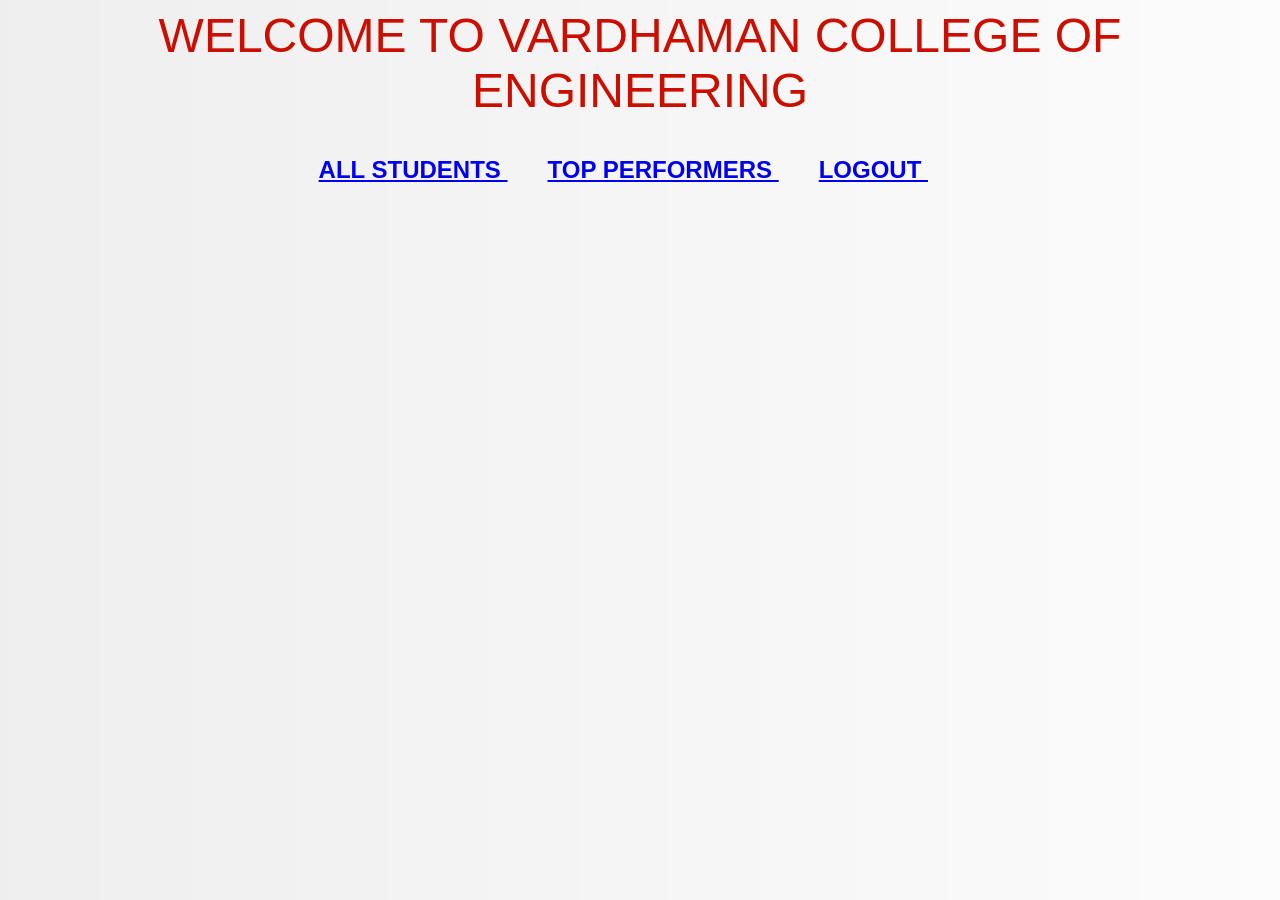
<file: adash.html>
<html>
<head>
<style>
.abc
*{
margin 0;
padding 0;
}
body
{
background: url('dash.jpg');
backgroung-position:center;
background-size: cover;
font-family: 'Montserrat',sans-serif;
}
</style>
</head>
<body>
<div class="abc">
<center>
<font color="scarlet" size="30">
WELCOME TO VARDHAMAN COLLEGE OF ENGINEERING
</font> <br>
<br> <h2>
<a href="adash.php"target="s2"> ALL STUDENTS  </a> &nbsp;&nbsp;&nbsp;&nbsp;&nbsp;
<a href="performers.php"target="s2"> TOP PERFORMERS </a> &nbsp;&nbsp;&nbsp;&nbsp;&nbsp;
<a href="logout.html"target="s2"> LOGOUT </a> &nbsp;&nbsp;&nbsp;&nbsp;&nbsp;

</h2>
</center>
</div>
</body>
</html>
</file>
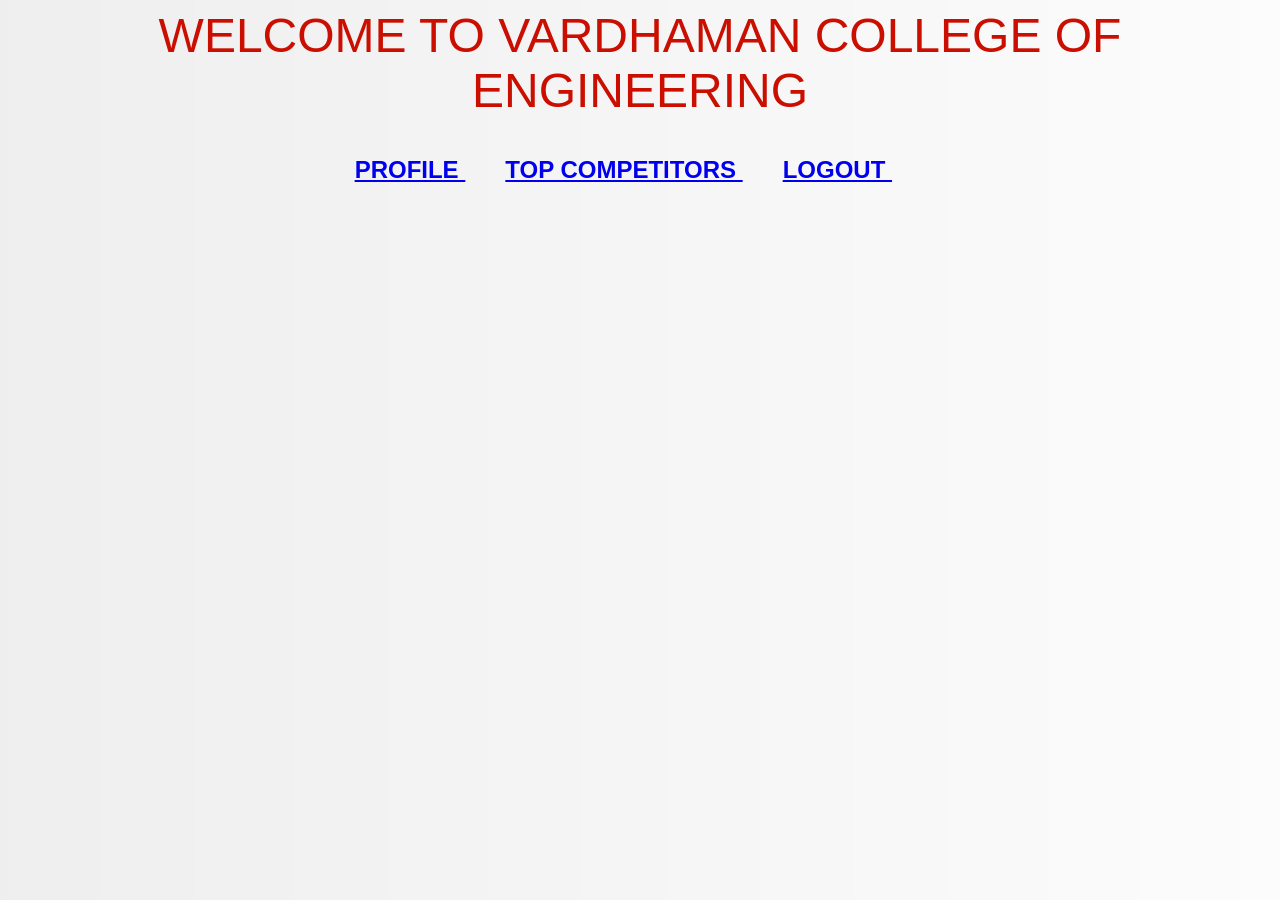
<file: dash.html>
<html>
<head>
<style>
.abc
*{
margin 0;
padding 0;
}
body
{
background: url('dash.jpg');
backgroung-position:center;
background-size: cover;
font-family: 'Montserrat',sans-serif;
}
</style>
</head>
<body>
<div class="abc">
<center>
<font color="scarlet" size="30">
WELCOME TO VARDHAMAN COLLEGE OF ENGINEERING
</font> <br>
<br> <h2>
<a href="profile.php"target="s2"> PROFILE  </a> &nbsp;&nbsp;&nbsp;&nbsp;&nbsp;
<a href="performers.php"target="s2"> TOP COMPETITORS </a> &nbsp;&nbsp;&nbsp;&nbsp;&nbsp;
<a href="logout.html"target="s2"> LOGOUT </a> &nbsp;&nbsp;&nbsp;&nbsp;&nbsp;

</h2>
</center>
</div>
</body>
</html>
</file>
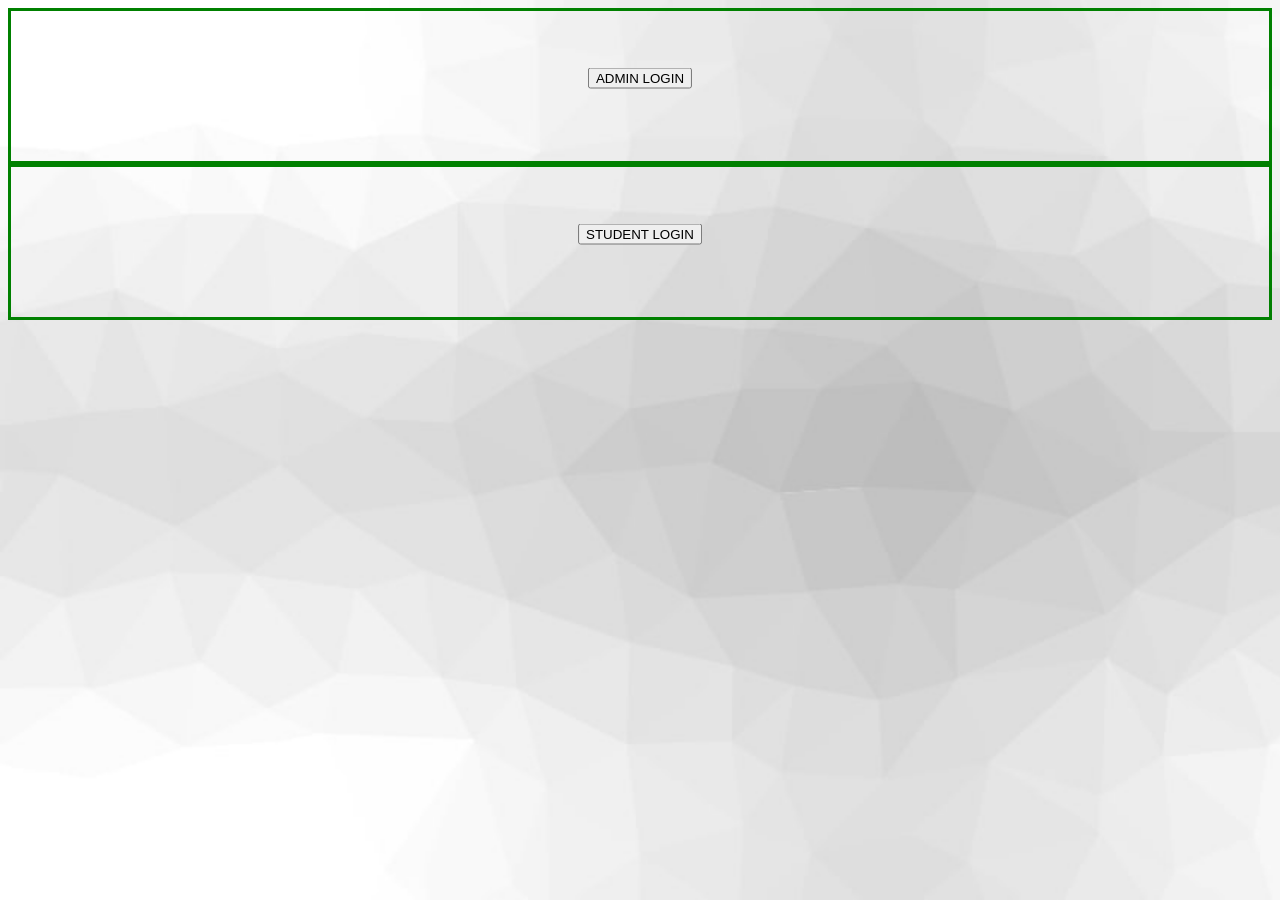
<file: first.html>
<html>
<head>

<style type="text/css">
*{
margin 0;
padding 0;
}
body
{
background: url('bg.jpg');
backgroung-position:center;
background-size: cover;
font-family: 'Montserrat',sans-serif;
}

<style>
.container {
  height: 150px;
  position: relative;
  border: 3px solid green;
}

.center {
  margin: 0;
  position: absolute;
  top: 50%;
  left: 50%;
  -ms-transform: translate(-50%, -50%);
  transform: translate(-50%, -50%);
}
</style>

<div class="container">
  <div class="center">

    <form action="aindex.html">
      <input type="submit" value="ADMIN LOGIN">
    </form>
  </div>
</div>


<style>
.container {
  height: 150px;
  position: relative;
  border: 3px solid green;
}

.center {
  margin: 0;
  position: absolute;
  top: 50%;
  left: 50%;
  -ms-transform: translate(-50%, -50%);
  transform: translate(-50%, -50%);
}
</style>

<div class="container">
  <div class="center">

    <form action="index.html">
      <input type="submit" value="STUDENT LOGIN">
    </form>
  </div>
</div>
</file>
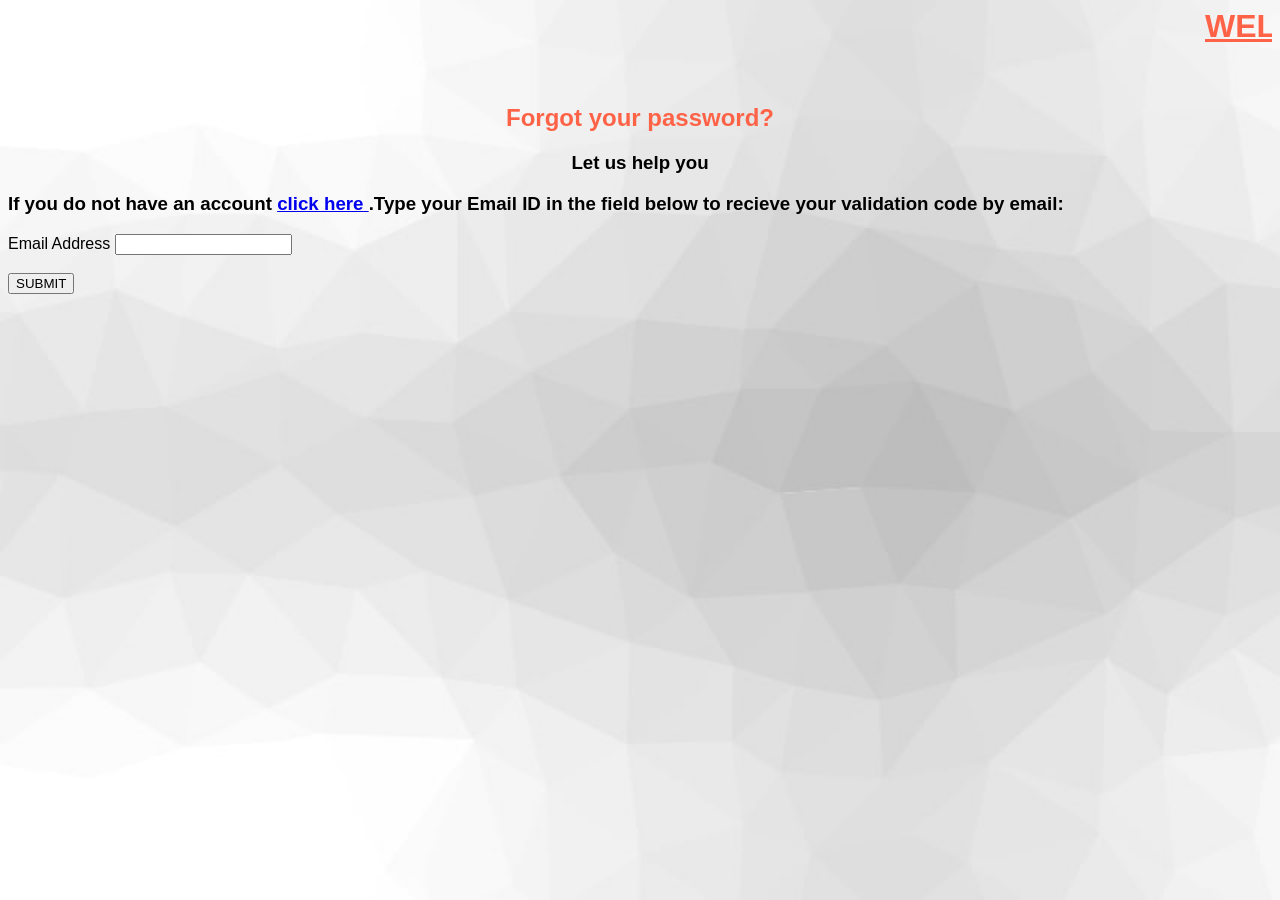
<file: forgotpage.html>
<html>
<head>
<style type="text/css">
*{
margin 0;
padding 0;
}
body
{
background: url('bg.jpg');
backgroung-position:center;
background-size: cover;
font-family: 'Montserrat',sans-serif;
}
</style>
</head>
<body>
<center>
<font color="TOMATO">
<h1> <marquee> <u>WELCOME TO VARDHAMAN COLLEGE OF ENGINEERING</U> </MARQUEE></H1>
</font>
<br>
<font color="TOMATO">
<h2>Forgot your password?</h2></font>
<h3>Let us help you</h3></center>

 <div class="col-md-5 forgot-form">
 <h3>If you do not have an account <a href="index.html">click here </a>.Type your Email ID in the field below to recieve your validation code by email:</h3>
 <label class="label-default" for="un">Email Address</label> <input id="email_addy" name="email_addy" class="form-control" type="text"><br>
  <br>
<form action="otp.html">
  
<input type="submit" value="SUBMIT">
  </div>

</body>
</html>
</file>
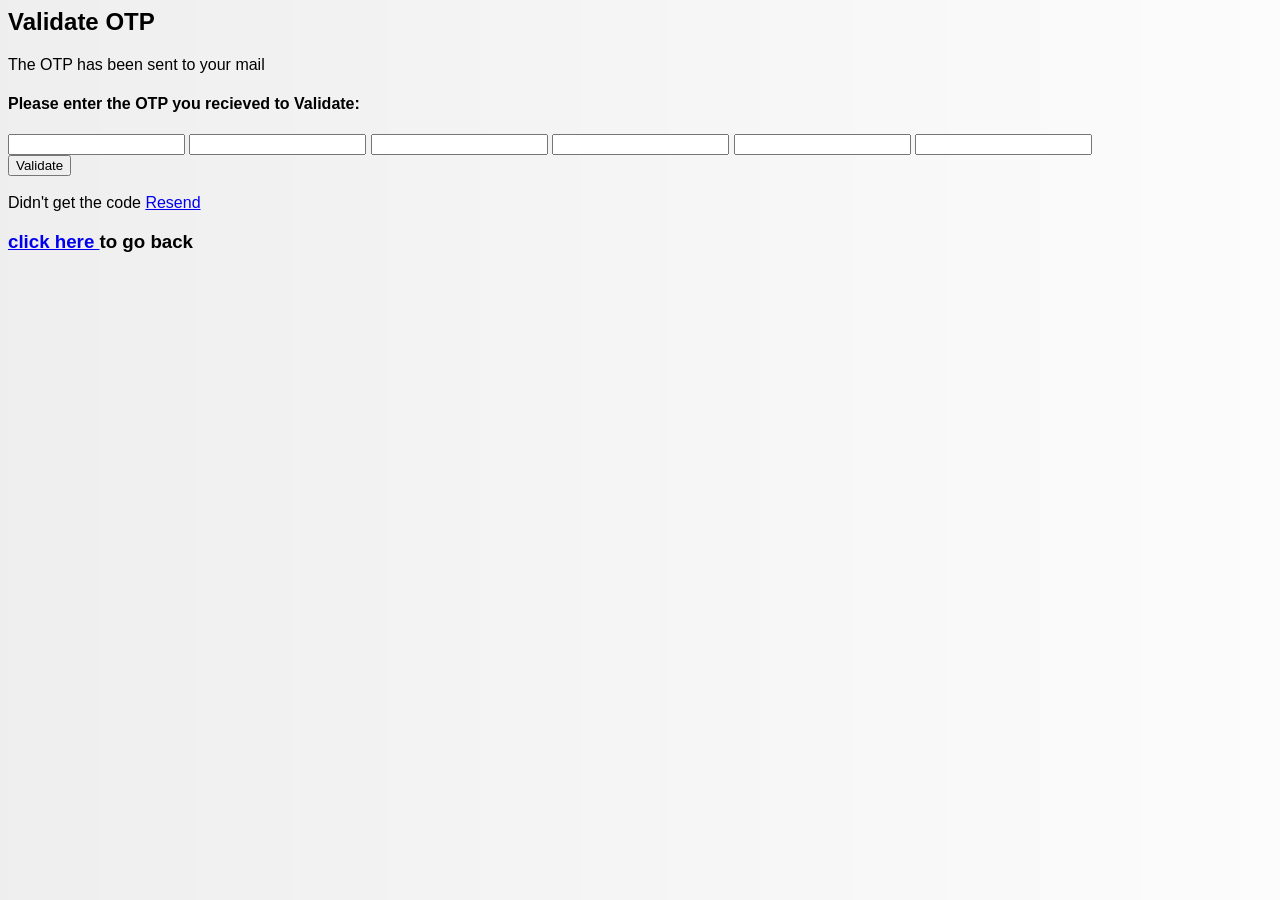
<file: otp.html>
<html>
<head>
<style type="text/css">
*{
margin 0;
padding 0;
}
body
{
background: url('dash.jpg');
backgroung-position:center;
background-size: cover;
font-family: 'Montserrat',sans-serif;
}
</style>
</head>
<div class="container height-100 d-flex justify-content-center align-items-center">
    <div class="position-relative">
        <div class="card p-2 text-center">
            <h2>Validate OTP</h2>
            <div> <span>The OTP has been sent to your mail</span> <h4>Please enter the OTP you recieved to Validate:</h4> </div>
            <div id="otp" class="inputs d-flex flex-row justify-content-center mt-2"> <input class="m-2 text-center form-control rounded" type="text" id="first" maxlength="1" /> <input class="m-2 text-center form-control rounded" type="text" id="second" maxlength="1" /> <input class="m-2 text-center form-control rounded" type="text" id="third" maxlength="1" /> <input class="m-2 text-center form-control rounded" type="text" id="fourth" maxlength="1" /> <input class="m-2 text-center form-control rounded" type="text" id="fifth" maxlength="1" /> <input class="m-2 text-center form-control rounded" type="text" id="sixth" maxlength="1" /> </div>
            <div class="mt-4"> <button class="btn btn-danger px-4 validate">Validate</button> </div>
        </div><br>
        <div class="card-2">
            <div class="content d-flex justify-content-center align-items-center"> <span>Didn't get the code</span> <a href="#" class="text-decoration-none ms-3">Resend</a> </div>
            <h3><a href="forgotpage.html" class="">click here </a>to go back</h3>
        </div>
    </div>
</div>
</head>
</html>
</file>
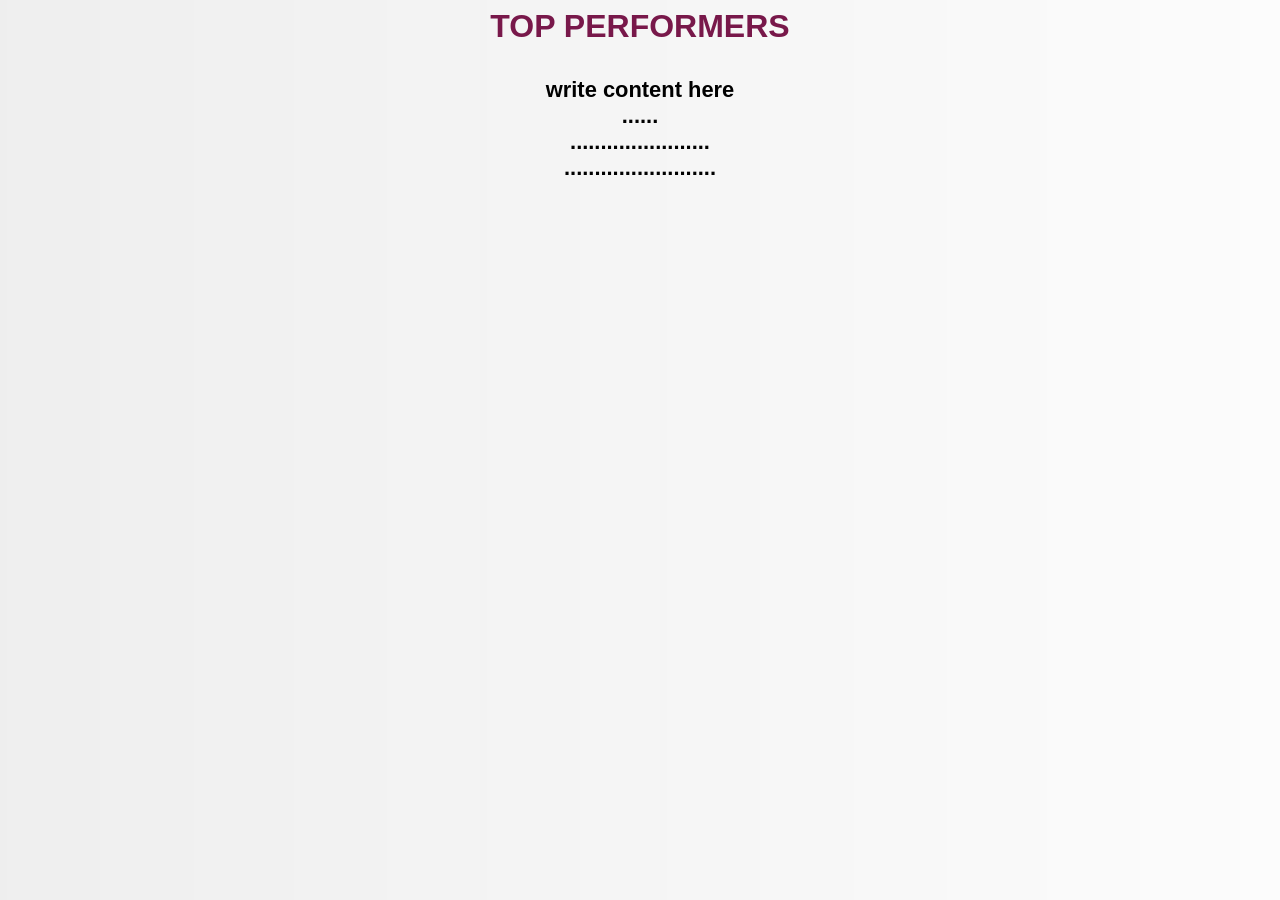
<file: performers.html>
<html>
<head>
<style type="text/css">
*{
margin 0;
padding 0;
}
body
{
background: url('dash.jpg');
backgroung-position:center;
background-size: cover;
font-family: 'Montserrat',sans-serif;
}
</style>
</head>

<center>
<h1> <font color="#78184a" > TOP PERFORMERS </font> <h1/>
<p> <h3> <font color="black">
<h3>

write content here
<br>......
<br>.......................
<br>.........................

</h3>
</center>
</body>
</file>
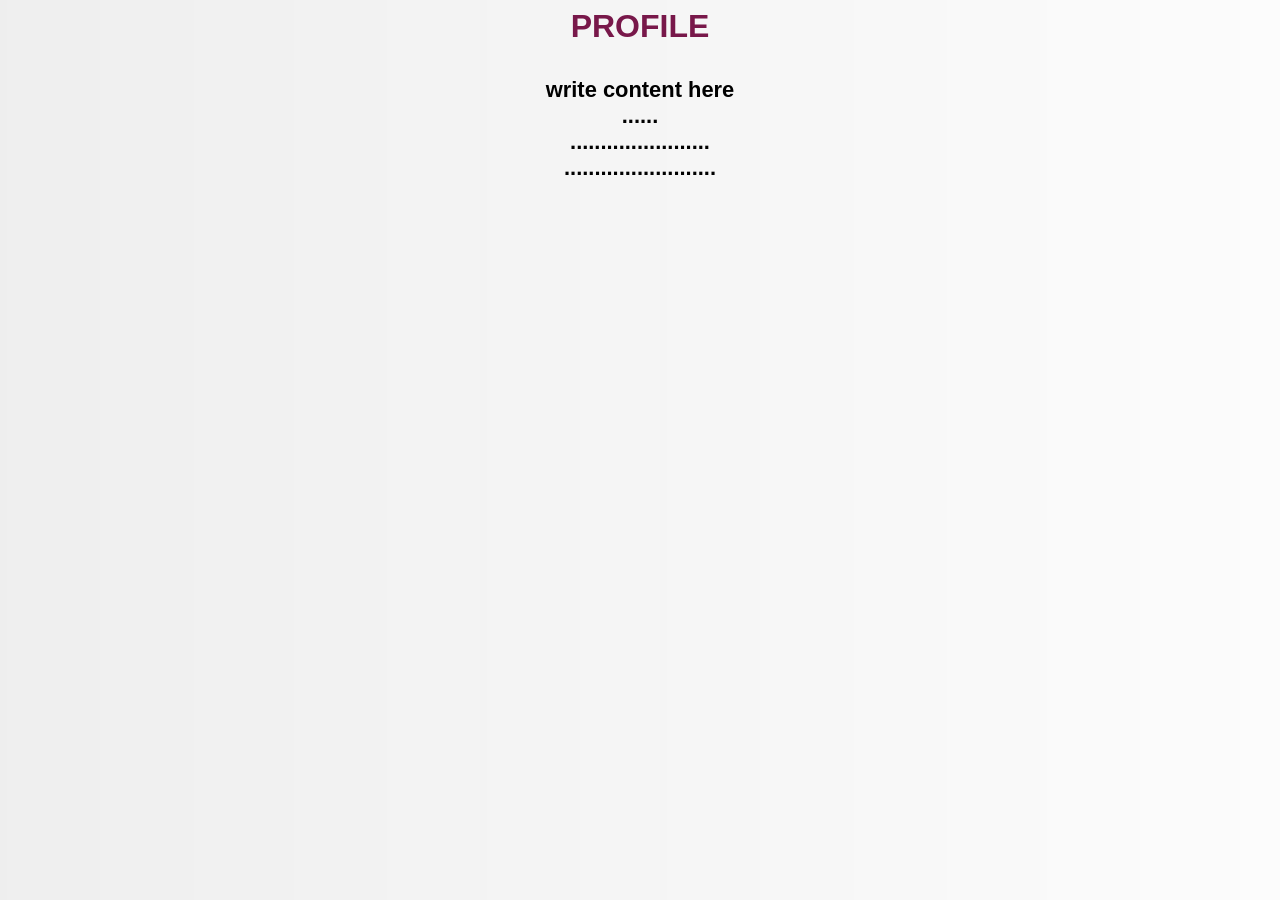
<file: profile.html>
<html>
<head>
<style type="text/css">
*{
margin 0;
padding 0;
}
body
{
background: url('dash.jpg');
backgroung-position:center;
background-size: cover;
font-family: 'Montserrat',sans-serif;
}
</style>
</head>
<body>
<center>


<h1> <font color="#78184a" > PROFILE </font> <h1/>
<p> <h3> <font color="black">
<h3>

write content here
<br>......
<br>.......................
<br>.........................

</h3>

</body>
</file>
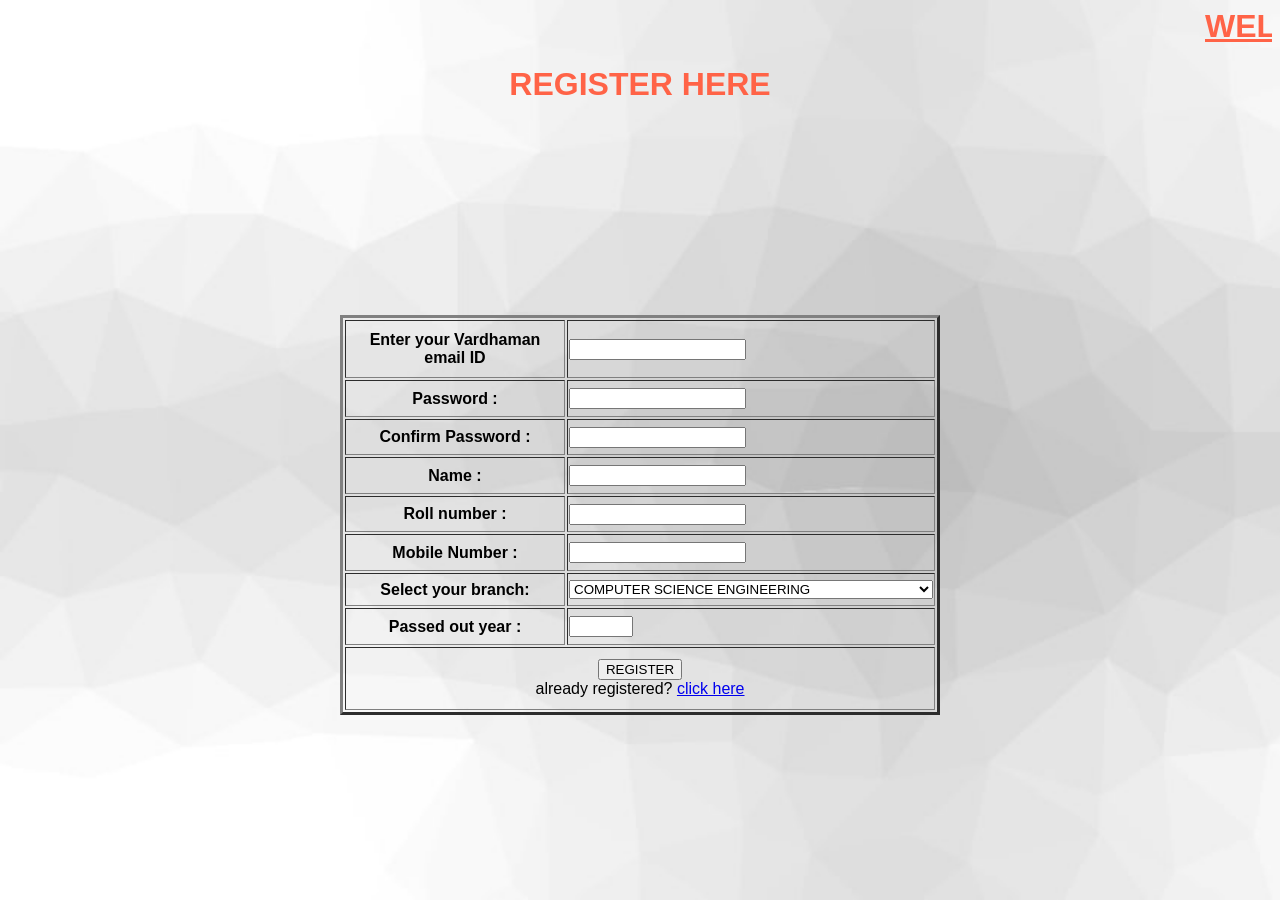
<file: register.html>
<html>
<head>

<style type="text/css">
*{
margin 0;
padding 0;
}
body
{
background: url('bg.jpg');
backgroung-position:center;
background-size: cover;
font-family: 'Montserrat',sans-serif;
}
regform
{
width:800px;
background-color:rgb(0,0,0,6);
margin:auto;
color:#000000;
padding:10px 0px 10px 0px;
text-align:center;
border-radius:15px 15px 0px 0px;
}
.main
{
background-color:rgb(0,0,0,0.5);
width:800px;
margin:auto;
}
form
{
padding:10px;
}
#name
{
width:100%;
height:100px;
}
.Enter your Vardhaman email ID
{
margin-left:25px;
margin-top:30px;
width:125px;
color:white;
font-size:18px;
font-weight:700;
}
.Password
{
margin-left:25px;
margin-top:30px;
width:125px;
color:white;
font-size:18px;
font-weight:700;
}
.Confirm Password
{
margin-left:25px;
margin-top:30px;
width:125px;
color:white;
font-size:18px;
font-weight:700;
}
.Name
{
margin-left:25px;
margin-top:30px;
width:125px;
color:white;
font-size:18px;
font-weight:700;
}
.Roll number
{
margin-left:25px;
margin-top:30px;
width:125px;
color:white;
font-size:18px;
font-weight:700;
}
.Mobile Number
{
margin-left:25px;
margin-top:30px;
width:125px;
color:white;
font-size:18px;
font-weight:700;
}
.branch
{
margin-left:25px;
margin-top:30px;
width:125px;
color:white;
font-size:18px;
font-weight:700;
}
.year
{
margin-left:25px;
margin-top:30px;
width:125px;
color:white;
font-size:18px;
font-weight:700;
}
.register
{
  background: #3498db;
  border: 1px solid #2691d9;
  color: blue;
  font-size: 18px;
  letter-spacing: 1px;
  font-weight: 600;
  cursor: pointer;
  font-family: 'Montserrat',sans-serif;
}


</style>
</head>
<body> <center>

<div class="regform">
<font color="TOMATO">
<h1> <marquee> <u>WELCOME TO VARDHAMAN COLLEGE OF ENGINEERING</U> </MARQUEE></H1>
<h1>REGISTER HERE </h1></font>

</div>
<div class="input">
<form>
<div id="name">
<br>
<br>
<br>
<table border="3" align="center" width="600" height="400">
<tbody>
<tr>
<th><label>Enter your Vardhaman email ID</label></th>
<td><input type="text" name="vemail" pattern=".+@vardhaman\.org" required> </td>
</tr>
</div>
<div class="input">
<tr>
<th><label>Password :</label></th>
<td><input type="Password" name="password"></td>
</tr>
</div> <br>

<div class="input">
<tr>
<th><label>Confirm Password :</label></th>
<td><input type="Password" name="password1"></td>
</tr>
</div>
<br>
<div class="input">
<tr>
<th><label>Name :</label> </th>
<td><input type="text" name="name" required></td>
</tr>

</div>
<br>

<div class="input">
<tr>
<th><label>Roll number :</label></th>
<td><input type="text" name="rno" required></td>
</tr>
</div>
<br>

<div class="input">
<tr>
<th><label>Mobile Number :</label></th>
<td><input type="text" name="num" required></td>
</tr>
</div>
<br>


<div class="input">
<tr>
<th><label for="branch">Select your branch:</label></th>
<td><select name="branch" id="branch">
  <option value="cse">COMPUTER SCIENCE ENGINEERING</option>
  <option value="it">INFORMATION TECHNOLOGY</option>
  <option value="mech">MECHANICAL ENGINEERING</option>
  <option value="ece">ELECTRICAL AND ELECTRONICS ENGINEERING</option>
  <option value="eee">ELECTRONICS AND COMMUNICATION ENGINEERING</option>
</select>
</td>
</tr>
</div>
<br>

<div class="input">
<tr>
<th><label for="year">Passed out year :</label> </th>
  <td><input type="number" id="year" name="year" min="2012" max="2025"></td>
</tr>
</div>
<br>
<div class="input">
<tr>
<td colspan="2" align="center">
<button type="submit" name="register" class="btn">REGISTER</button><br>
   already registered? <a href="index.html">click here </a>
</td>

</tr>
</tbody>
</table>
</div>

</center>
</form>
</body>
</html>
</file>
